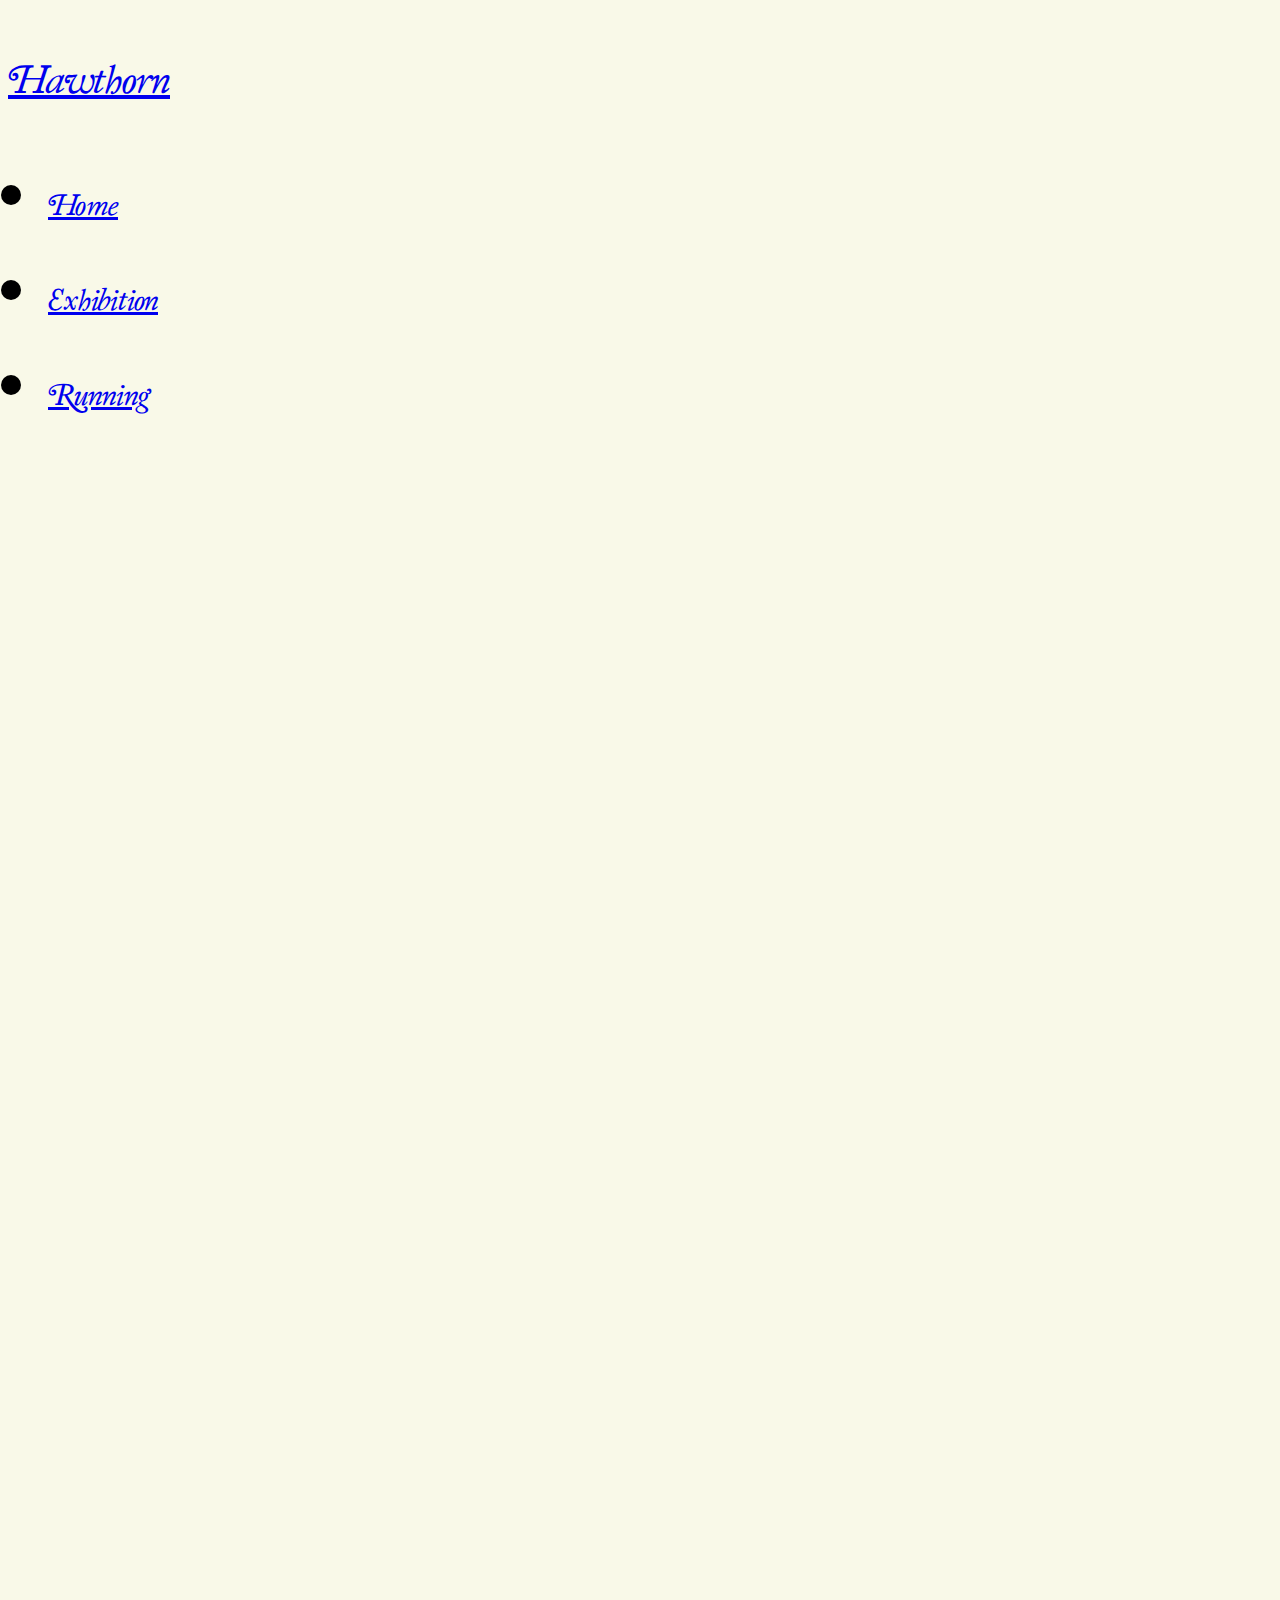
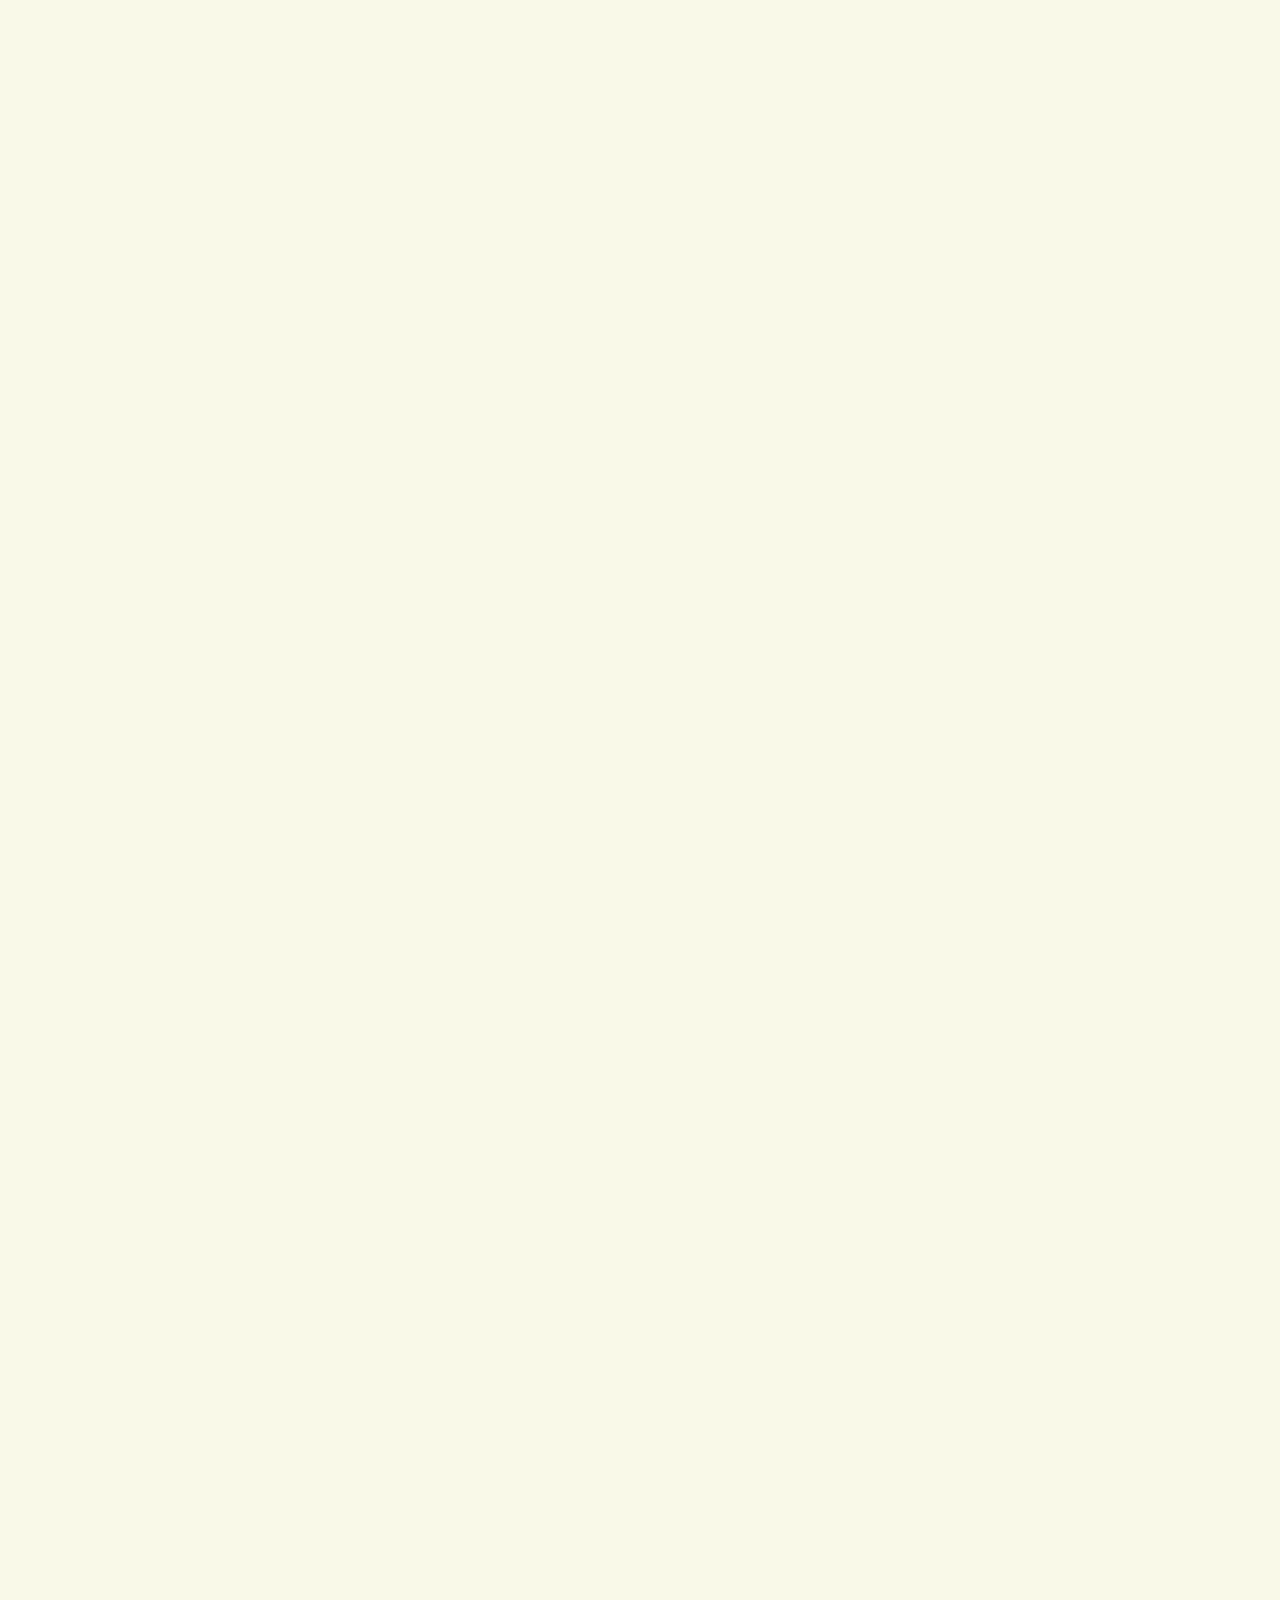
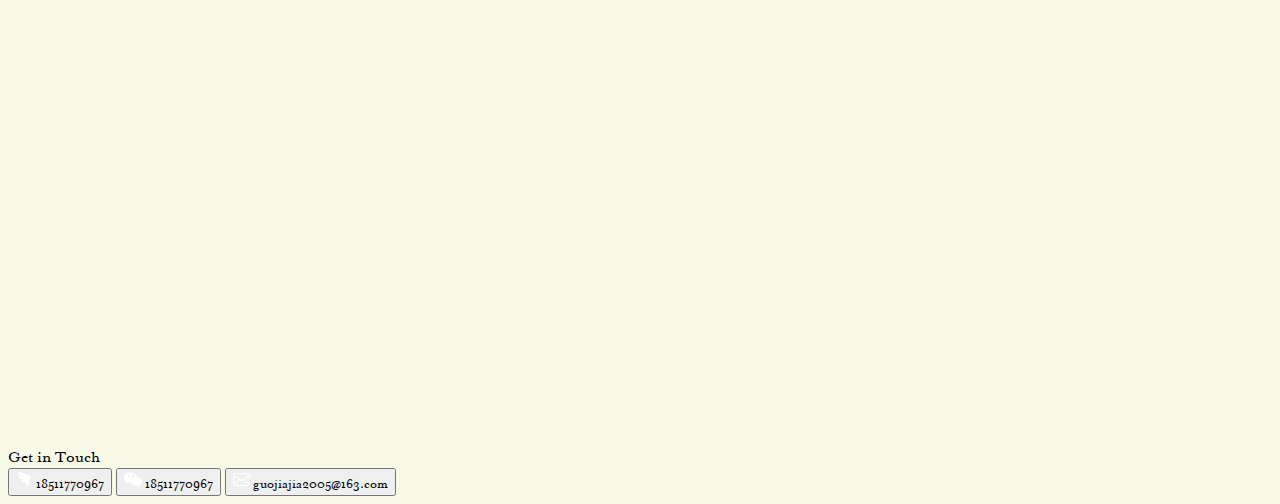
<file: index.html>
<!DOCTYPE html>
<html lang="en">

<head>
  <title>Hawthorn</title>
  <meta charset="utf-8">
  <meta name="viewport" content="width=device-width, initial-scale=1, shrink-to-fit=no">

  <!-- bootstrap css -->
  <link href="https://cdn.jsdelivr.net/npm/bootstrap@5.3.0-alpha1/dist/css/bootstrap.min.css" rel="stylesheet" integrity="sha384-GLhlTQ8iRABdZLl6O3oVMWSktQOp6b7In1Zl3/Jr59b6EGGoI1aFkw7cmDA6j6gD" crossorigin="anonymous">

  <link rel="stylesheet" href="styles.css">
</head>

<body>
  <header>
    <!-- place navbar here -->
    <nav class="navbar navbar-expand navbar-light fixed-top">
      <div class="container">
        <a href="#" class="navbar-brand fw-bold">Hawthorn</a>
        <ul class="navbar-nav">
          <li class="nav-item">
            <a href="#" class="nav-link mx-3 active">Home</a>
          </li>
          <li class="nav-item">
            <a href="exhibition.html" class="nav-link mx-3">Exhibition</a>
          </li>
          <li class="nav-item">
            <a href="running.html" class="nav-link mx-3">Running</a>
          </li>
        </ul>
      </div>
    </nav>
  </header>
  <main>
    <!-- title -->
    <div class="container mt-5 pb-5 pt-5">
      <div class="row">
        <div class="col-6 offset-1 slidein">
          <div class="m-5 pt-5">
            <h1 class="title-main">Hawthorn</h1>
            <div class="title-sub">Poetry is the Muse of art;<br>Poetry is the goddess of literature.</div>
          </div>
          <div class="m-5 title-sub slidein" style="animation-delay: 0.5s;">Follow us to the feast of poetry.</div>
        </div>
        <div class="col-4 mt-5">
          <img src="static/images/1.jpg" alt="" class="slidein" style="animation-delay: 1.5s; width: 100%;">
        </div>
      </div>
    </div>
    
    <!-- cards -->
    <div class="container mt-5 pt-5 slidein" style="animation-delay: 1.5s;">
      <div class="row gx-5 align-items-center">
        <div class="col-5">
          <img class="image-section" src="static/images/2.jpg" alt="">
        </div>
        <div class="col-7">
          <div class="title-section mb-4">Creativity</div>
          <div class="content-section">Creativity is the hallmark of all poets, and we believe that all people who love poetry are highly creative. On our site, everyone can enjoy poetry written by their peers. Mutual appreciation, mutual influence.</div>
        </div>

        <hr>

        <div class="col-7">
          <div class="title-section mb-4">Originality</div>
          <div class="content-section">Each poem is unique, with a unique style and beauty. We believe that every poem is an outpouring of deep emotion from the heart. Originality is a distinguishing feature of all poetry and literature. We hope to pass on the original spirit forever.</div>
        </div>
        <div class="col-5">
          <img src="static/images/3.jpg" alt="" class="image-section">
        </div>

        <hr>

        <div class="col-5">
          <img src="static/images/4.jpg" alt="interact" class="image-section">
        </div>
        <div class="col-7">
          <div class="title-section mb-4">Spring Running</div>
          <div class="content-section mb-2">我们诚挚邀请每一位热爱热门歌曲的朋友，来参加我们的春季诗歌大赛，一起见证同行们的优秀创作。</div>
        </div>

        <hr>

      </div>
    </div>
  </main>
  <footer class="py-5 my-5" id="footer">
    <div class="container">
      <div class="row">
        <div class="col-11 offset-1 d-flex">
          <div class="h3 mx-5">Get in Touch</div>
          <button class="btn btn-dark ms-5" onclick="location.href='https://www.dingtalk.com/en'">
            <img src="static/images/dingtalk.svg" alt="dingtalk" style="height: 1.3em;">
            18511770967 
          </button>
          <button class="btn btn-dark ms-5" onclick="location.href='https://www.wechat.com/'" role="button">
            <img src="static/images/wechat.svg" alt="wechat" style="height: 1.3em;">
            18511770967 
          </button>
          <button class="btn btn-dark ms-5" onclick="location.href='https://mail.163.com'">
            <img src="static/images/email.svg" alt="email" style="height: 1.3em;">
            guojiajia2005@163.com
          </button>
        </div>
      </div>
    </div>
  </footer>
</body>

</html>
</file>
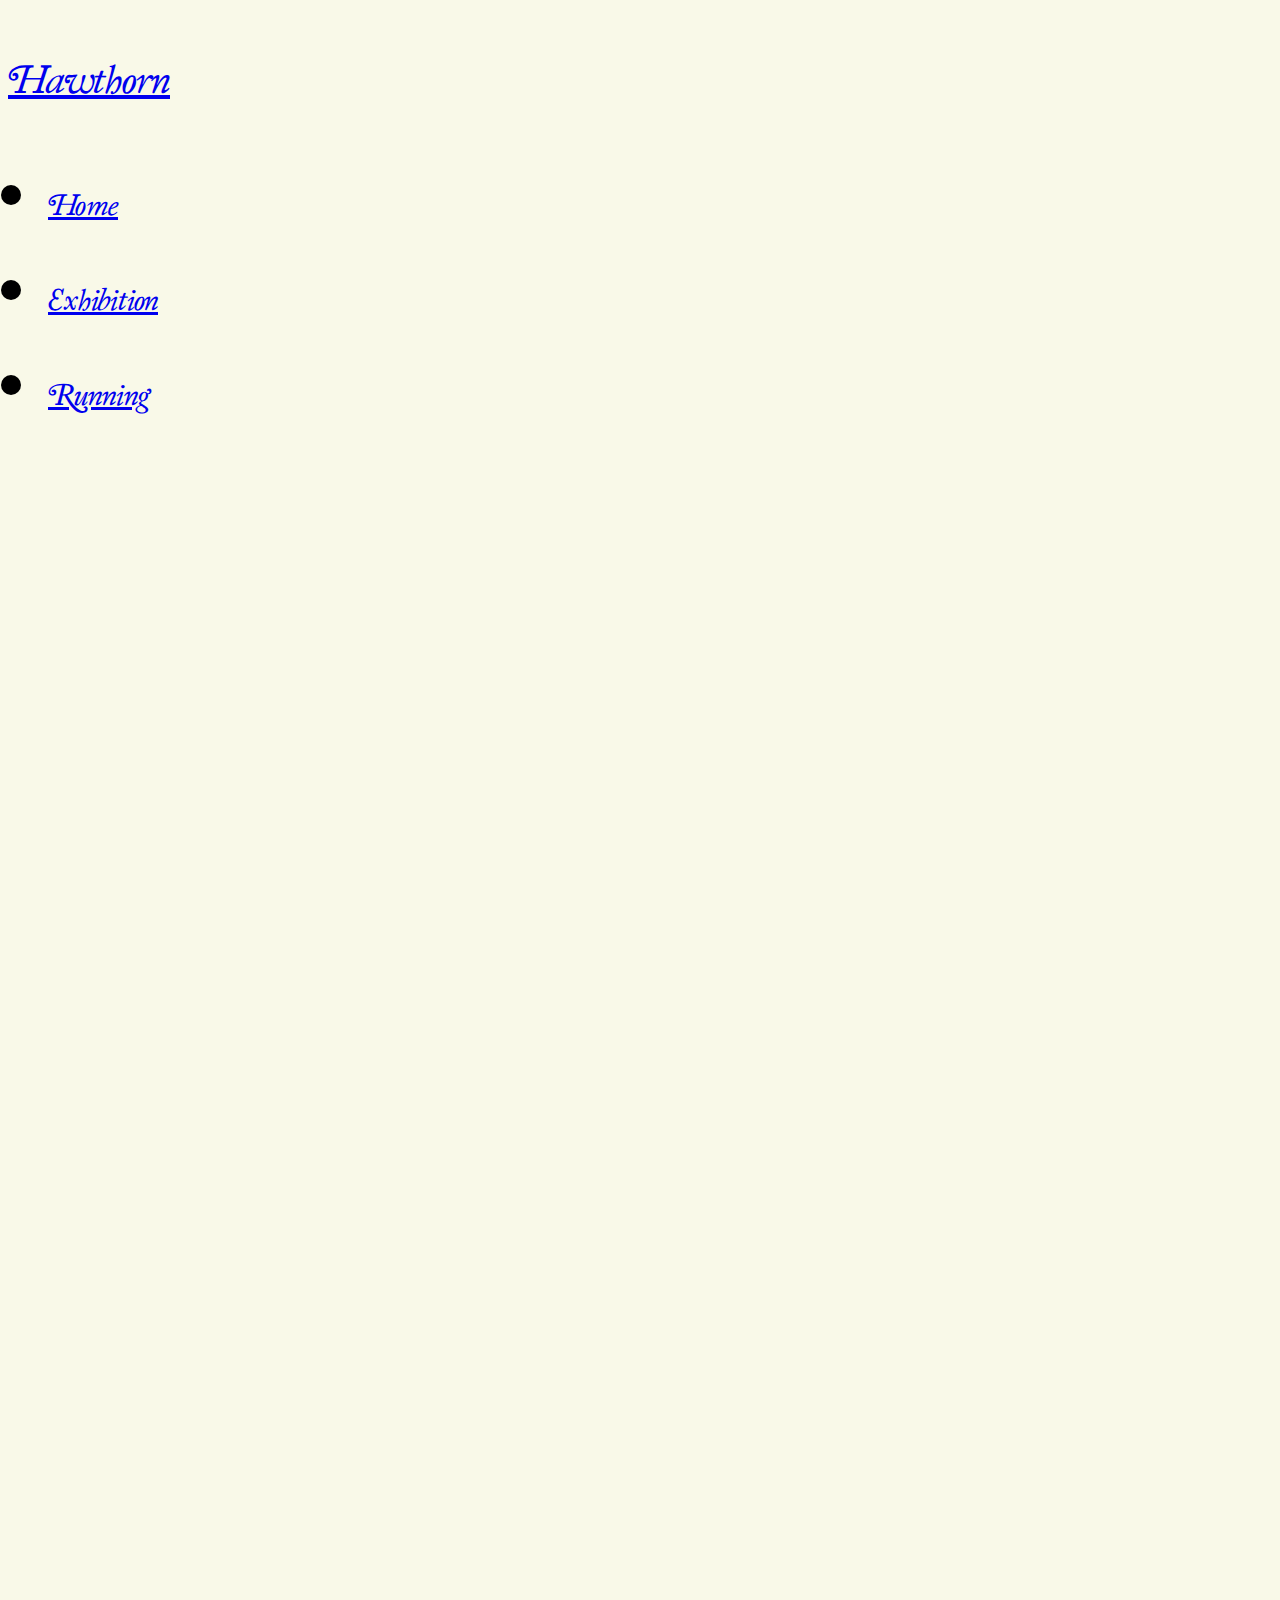
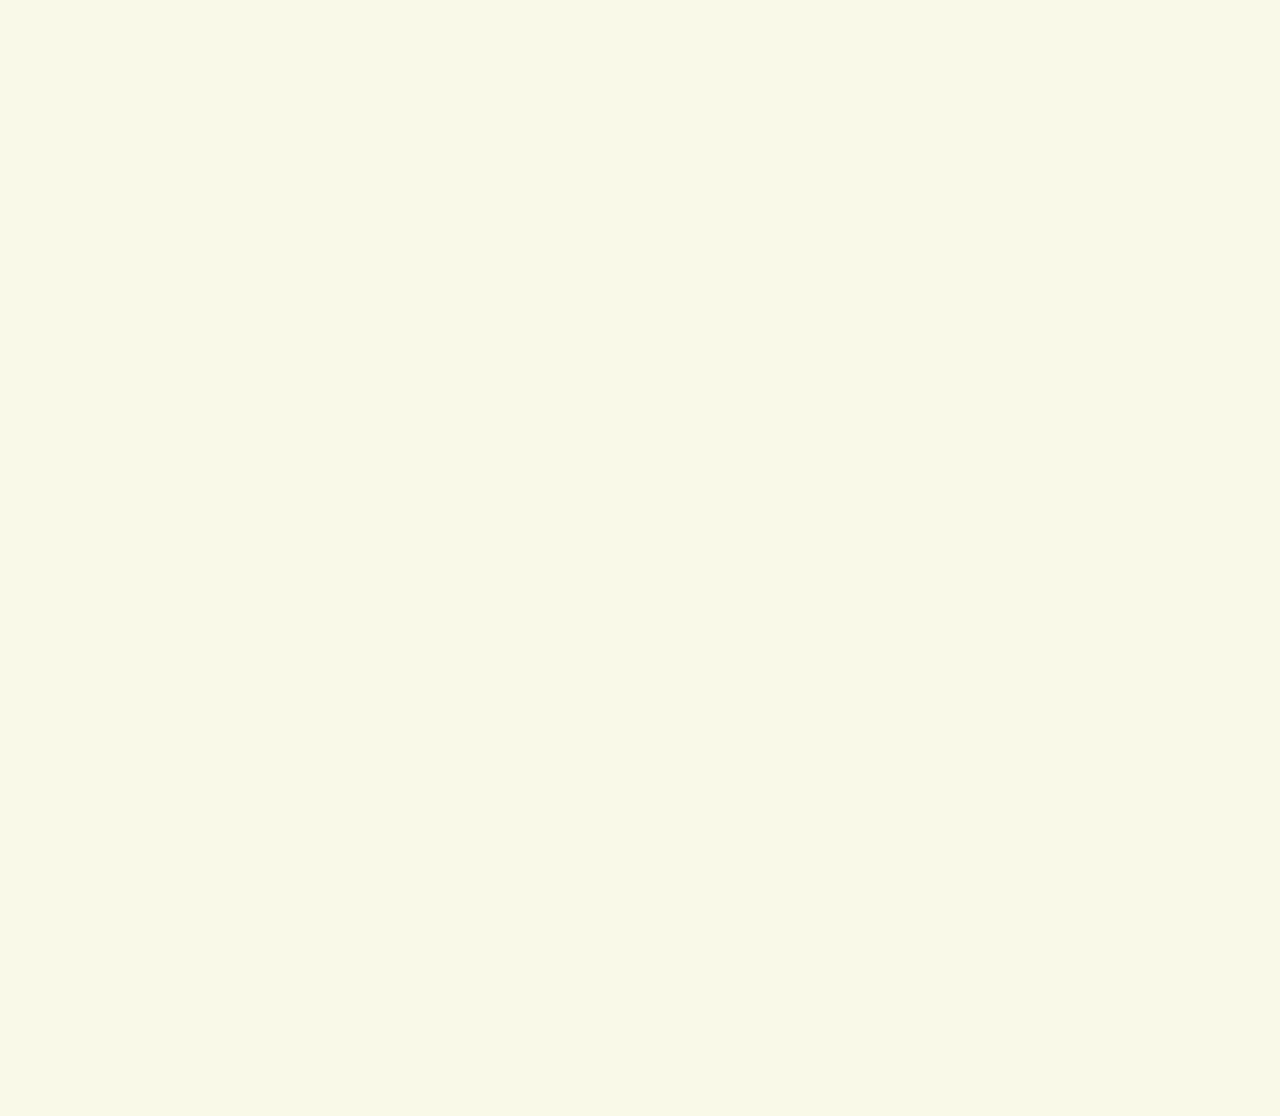
<file: exhibition.html>
<!DOCTYPE html>
<html lang="en">

<head>
	<title>Hawthorn</title>
	<!-- Required meta tags -->
	<meta charset="utf-8">
	<meta name="viewport" content="width=device-width, initial-scale=1, shrink-to-fit=no"
>
	<!-- bootstrap css -->
  <link href="https://cdn.jsdelivr.net/npm/bootstrap@5.3.0-alpha1/dist/css/bootstrap.min.css" rel="stylesheet" integrity="sha384-GLhlTQ8iRABdZLl6O3oVMWSktQOp6b7In1Zl3/Jr59b6EGGoI1aFkw7cmDA6j6gD" crossorigin="anonymous">

	<link rel="stylesheet" href="styles.css">
</head>

<body>
	<header>
		<!-- place navbar here -->
		<nav class="navbar navbar-expand navbar-light fixed-top">
      <div class="container">
        <a href="#" class="navbar-brand fw-bold">Hawthorn</a>
        <ul class="navbar-nav">
          <li class="nav-item">
            <a href="index.html" class="nav-link mx-3">Home</a>
          </li>
          <li class="nav-item">
            <a href="#" class="nav-link mx-3 active">Exhibition</a>
          </li>
          <li class="nav-item">
            <a href="running.html" class="nav-link mx-3">Running</a>
          </li>
        </ul>
      </div>
    </nav>
	</header>
	<main>
    <!-- title -->
		<div class="container mt-5 pt-5 mb-5 pb-5">
      <div class="row">
        <div class="col-6 offset-1 slidein">
          <div class="m-5 pt-5">
            <h1 class="title-main">Exhibition</h1>
            <div class="title-sub">Appreciate Poetry;<br>Create Poetry</div>
          </div>
        </div>
        <div class="col-4 mt-5">
          <!-- <img src="static/images/exhibition.jpg" class="slidein" style="width: 100%; animation-delay: 1.5s;"> -->
        </div>
      </div>
    </div>
		
    <!-- progress -->
    <div class="container mt-5 w-75 slidein" style="animation-delay: 1.5s">
      <div class="poems">

        <div class="item">
          <img src="static/images/B1.jpg" alt="b1">
          <div class="title">Untitled</div>
          <div class="content"></div>
          <div class="content">
I'm under the sycamore tree
Waiting for your back
          </div>
          <div class="author">MY</div>
        </div>
        <div class="item">
          <img src="static/images/B2.jpg" alt="b2">
          <div class="title">Untitled</div>
          <div class="content"></div>
          <div class="content">
I'm spinning in the wind,
Use the body to depict our undying love.
          </div>
          <div class="author">MY</div>
        </div>
        <div class="item">
          <img src="static/images/B3.jpg" alt="b3">
          <div class="title">Wind in the Wheat Field</div>
          <div class="content"></div>
          <div class="content">
The wind in the wheat fields,
In the silent autumn,
Deep tunnels,
Everything is as it was before I left.

Look up at the sky,
Crying out the frustration of life,
I was answered by the infinite silence of heaven.

Close your eyes,
Lying in the wind.
Wind after wind,
Wiggle my limbs with abandon.

At that moment,
The wind and I are one.

At that moment,
Freedom and bondage are reconciled.

At that moment,
Dreams merge with reality.

I'm spinning in the wind,
Draw the final wing with the body.
Waiting quietly for the sunrise's verdict.

But,
I want to keep company with the night.
So,
I never saw the sun again.

I finally become the wind,
I became the wind forever.

Now,
Every wind that blows through you,
They are my avatar.
          </div>
          <div class="author">MY</div>
      </div>          
    
    </div>
	</main>
	<footer class="py-5">
		<!-- place footer here -->
	</footer>
</body>

</html>
</file>
<file: styles.css>
@font-face {
  font-family: kirimoni;
  src: url(static/fonts/KirimomiSwash.ttf);
}

@font-face {
  font-family: kirimoni;
  font-style: italic;
  src: url(static/fonts/KirimomiSwaIt.ttf);
}

* {
  font-family: kirimoni;
}

body {
  background-color: rgb(249, 249, 232); 
}

.navbar-brand {
  font-style: italic;
  font-size: 40px;
}

.nav-item {
  font-style: italic;
  font-size: 30px;
}

.title-main {
  font-size: 100px;
}

.title-sub {
  font-size: 30px;
}

.title-section {
  font-size: 40px;
  /* font-style: italic; */
}

.content-section {
  font-size: 25px;
}

.image-section {
  width: 90%;
  max-height: 300px;
  margin: 50px;
  object-fit: cover;  
}

.navbar {
  background-color: rgb(249, 249, 232); 
}

.nav-link.active, .nav-link:hover {
  border-bottom: 2px solid var(--bs-dark);
}

.slidein {
  opacity: 0%;
  animation: 1s slidein forwards;
}

@keyframes slidein {
  from {
    transform: translateY(-5em);
    opacity: 0%;
  }

  to {
    opacity: 100%;
  }
}

/* waterfall */

.poems {
  column-count: 3;
  column-gap: 20px;
}

.poems .item {
  border: 1px solid #ccc;
  margin-bottom: 20px;
  break-inside: avoid;
  font-size: 1.5em;
}

.item img {
  object-fit: cover;
  max-height: 300px;
  width: 100%;
}

.item .title {
  margin: 20px;
  margin-bottom: 0px;
  font-size: 1.6em;
  /* font-style: italic; */
}

.item .content {
  margin-left: 20px;
  margin-right: 20px;
  white-space: pre-wrap;
  overflow-wrap: break-word;
}

.item .author {
  text-align: right;
  margin: 20px;
  font-style: italic;
}
</file>
